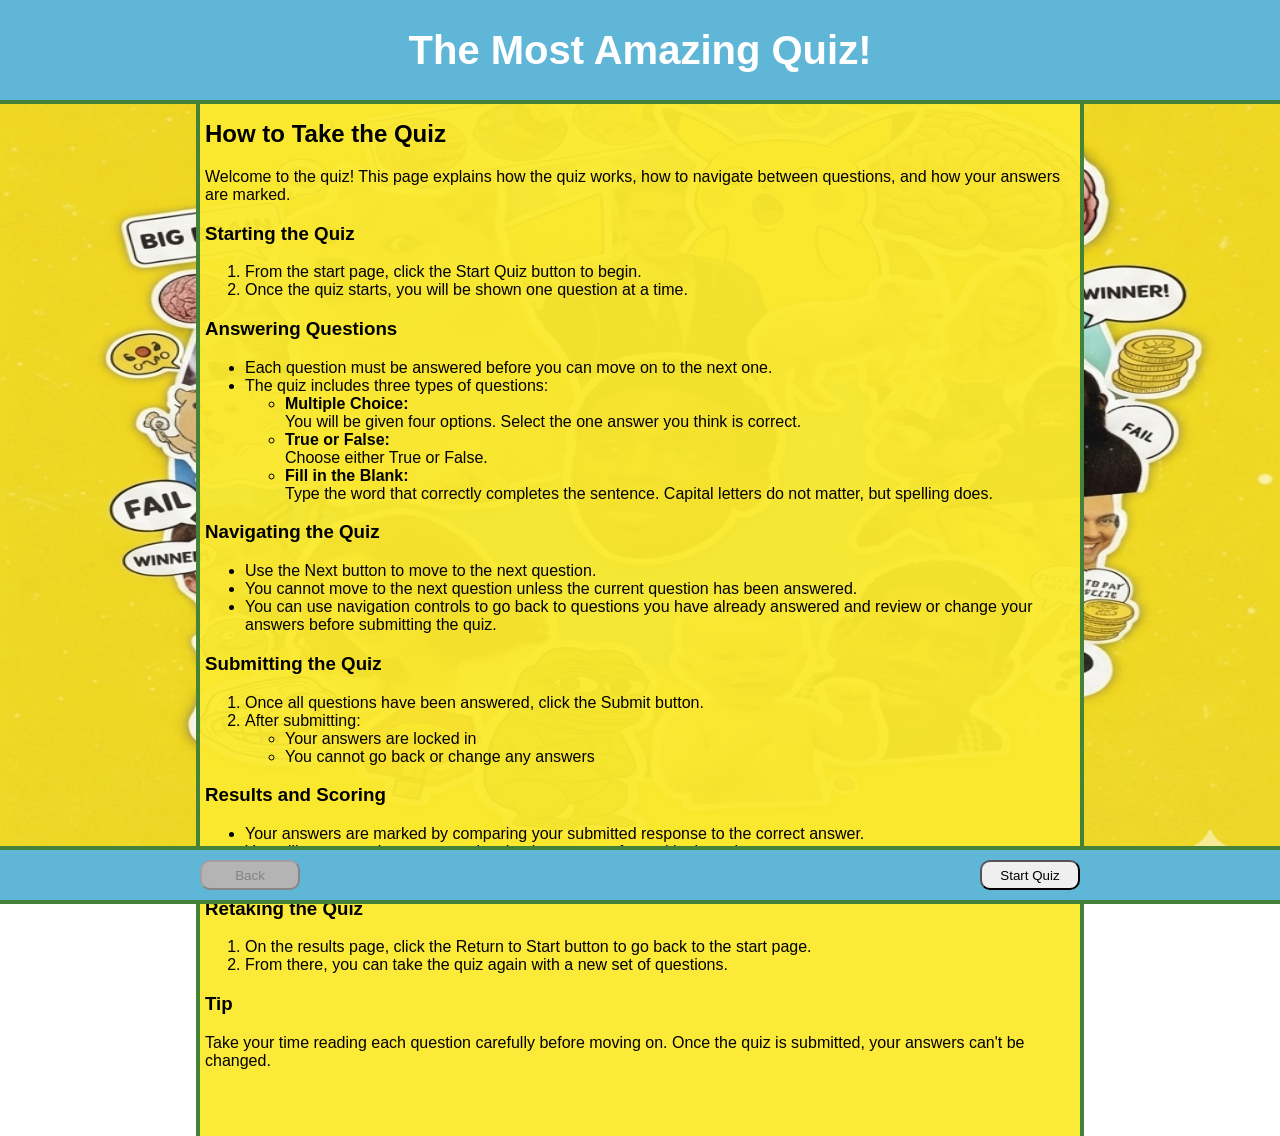
<file: index.html>
<!DOCTYPE html>
<html lang="en-US">
<head>
    <meta charset="UTF-8">
    <meta name="viewport" content="width=device-width, initial-scale=1.0">
    <title>The Most Amazing Quiz</title>
    <link rel="stylesheet" href="styles/global.css">
    <link rel="stylesheet" href="styles/quiz.css">
    <link rel="stylesheet" href="styles/performance-review.css">
</head>

<body>
  <!-- Header Bar at top of screen -->
  <header>
    <h1>The Most Amazing Quiz!</h1>
  </header>
  <main>
    <div id="main-content">
      <!-- How to section (Generated by Chat GPT given my instructions)-->
      <section id="how-to"></section>

      <!-- Quiz section -->
      <section id="quiz" hidden></section>

      <!-- Performance Review -->
      <section id="performance-review" hidden></section> 
    </div>
  </main>

  <!-- Footer bar at bottom of screen. contains navigation buttons -->
  <footer>
    <div class="nav-buttons-container">
      <button type="button" class="nav-button" id="back-button" disabled>Back</button>
      <button type="button" class="nav-button" id="next-button">Start Quiz</button>
    </div>
  </footer>

  <!-- Link to the JavaScript file -->
  <script type="module" src="scripts/main.js"></script>
</body>
</html>
</file>
<file: styles/global.css>
:root {
  --meme-blue: #60B6D7;
  --pepe-green: #438238;

  --content-width: 900px
}

* {
  font-family: "Comic Sans MS", "Comic Sans", sans-serif;
}

body {
  display: flex;
  flex-direction: column;
  margin: 0;
  height: 100vh;
  background-image: url(../res/Gemini_Generated_Image_bgv62kbgv62kbgv6.png);
  background-attachment: fixed;
  background-repeat: round;
}

header {
  box-sizing: border-box;
  display: flex;
  position: fixed;
  align-items: center;
  top: 0;
  background-color: var(--meme-blue);
  padding: 1%;
  width: 100%;
  height: 100px;
  z-index: 1;
  outline: 4px solid var(--pepe-green);
}

main {
  box-sizing: border-box;
  margin: 0 auto;
  padding: 0 10px;
  flex: 1;
  width: 100%;
  max-width: var(--content-width);
}

footer {
  box-sizing: border-box;
  position: fixed;
  bottom: 0;
  display: flex;
  justify-content: center;
  background-color: var(--meme-blue);
  padding: 10px 0px;
  height: 50px;
  width: 100%;
  outline: 4px solid var(--pepe-green);
}

h1 {
  font-size: min(7vw, 40px);
  color: white;
  text-align: center;
  vertical-align: middle;
  width: 100%;
  max-width: var(--content-width);
  margin: 0 auto;
}

button {
  padding: 0.4% 0px;
  text-align: center;
}

.nav-buttons-container {
  display: flex;
  justify-content: space-between;
  width: var(--content-width);
}

.nav-button {
  width: min(100px, 50%);
  border-radius: 10px;
  box-sizing: border-box;
  margin: 0 10px;
  white-space: nowrap;
}

.nav-button:disabled {
  background-color: rgb(180, 180, 180);
}
.nav-button:hover:not([disabled]) {
  background-color: rgba(203, 254, 194, 0.584)
}

#main-content {
  box-sizing: border-box;
  padding: 0 5px;
  padding-top: 100px;
  padding-bottom: 50px;
  flex: 1;
  width: 100%;
  height: 100%;  
  max-width: var(--content-width);
  background-color: rgba(251, 234, 46, 0.957);
  outline: 4px solid var(--pepe-green);
}

#back-button {
  margin-left: 10px;
}

#next-button {
  margin-left: auto;
  margin-right: 10px;
  justify-content: flex-end;
}
</file>
<file: styles/quiz.css>
.answer-button {
  box-sizing: border-box;
  width: min(170px, 100%);
  height: 50px;
  border-radius: 10px;
}
.answer-button:disabled {
  background-color: var(--meme-blue);
  border-radius: 10px;
  border-color: blue;
  font-weight: bolder;
  color: black;
}
.answer-button:hover:not([disabled]) {
  background-color: #b2e8fe;
}

#quiz {
  text-align: center;
}

#question {
  width: 100%;
  box-sizing: border-box;
}

#text-entry {
  box-sizing: border-box;
  padding: 0.5em;
  border-radius: 10px;
  width: 100%;
  max-width: 250px;
}

#multi-choice-input, #true-false-input {
  max-width: 400px;
  display: grid; 
  /* This line is to make the answer buttons show in two columns when display 
  is wide, and 1 column for narrow displays.
  The line below was created wit the help of Chat GPT */
  grid-template-columns: repeat(auto-fit, minmax(min(200px, 100%), 1fr));
  row-gap: 5px;
  margin: 0 auto;
  justify-items: center;
}
</file>
<file: styles/performance-review.css>
table {
  margin: 0 auto;
  margin-bottom: 10px;
  max-width: 700px;
  border:  1px solid black;
}

th {
  border:  1px solid black;
}

td {
  border:  1px solid black;
}

#performance-review {
  text-align: center;
}
</file>
